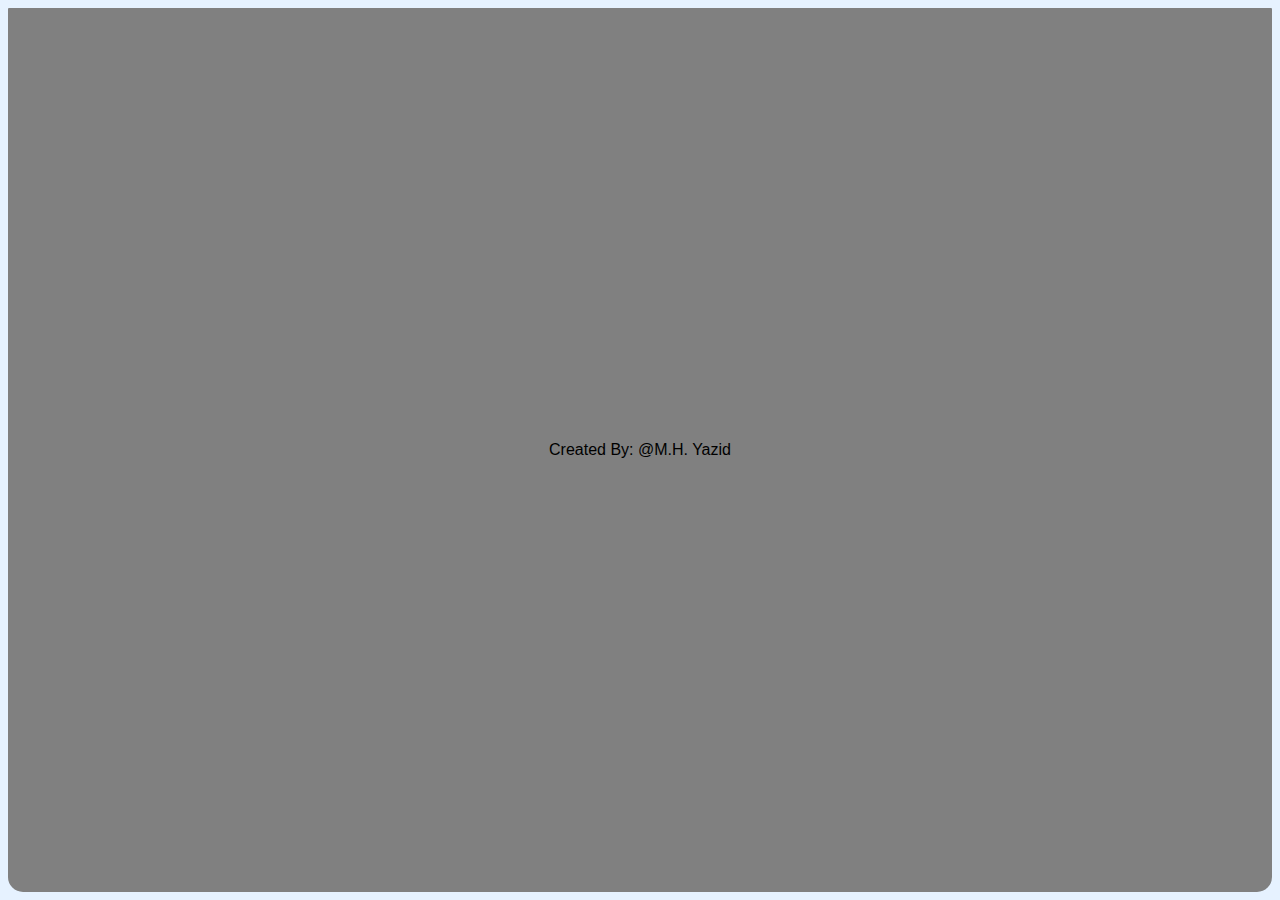
<file: source code/footer.html>
<head>
    <link rel="stylesheet" href="../css/style.css">
</head>
<body>
    <table style="width:100%; background-color:grey; height:100%; border-radius: 1px 1px 15px 15px">
        <tr align="center">
            <td>Created By: <a href="https://www.instagram.com/mhyazid/" target="_blank">@M.H. Yazid</a></td>
        </tr>
    </table>
</body>
</file>
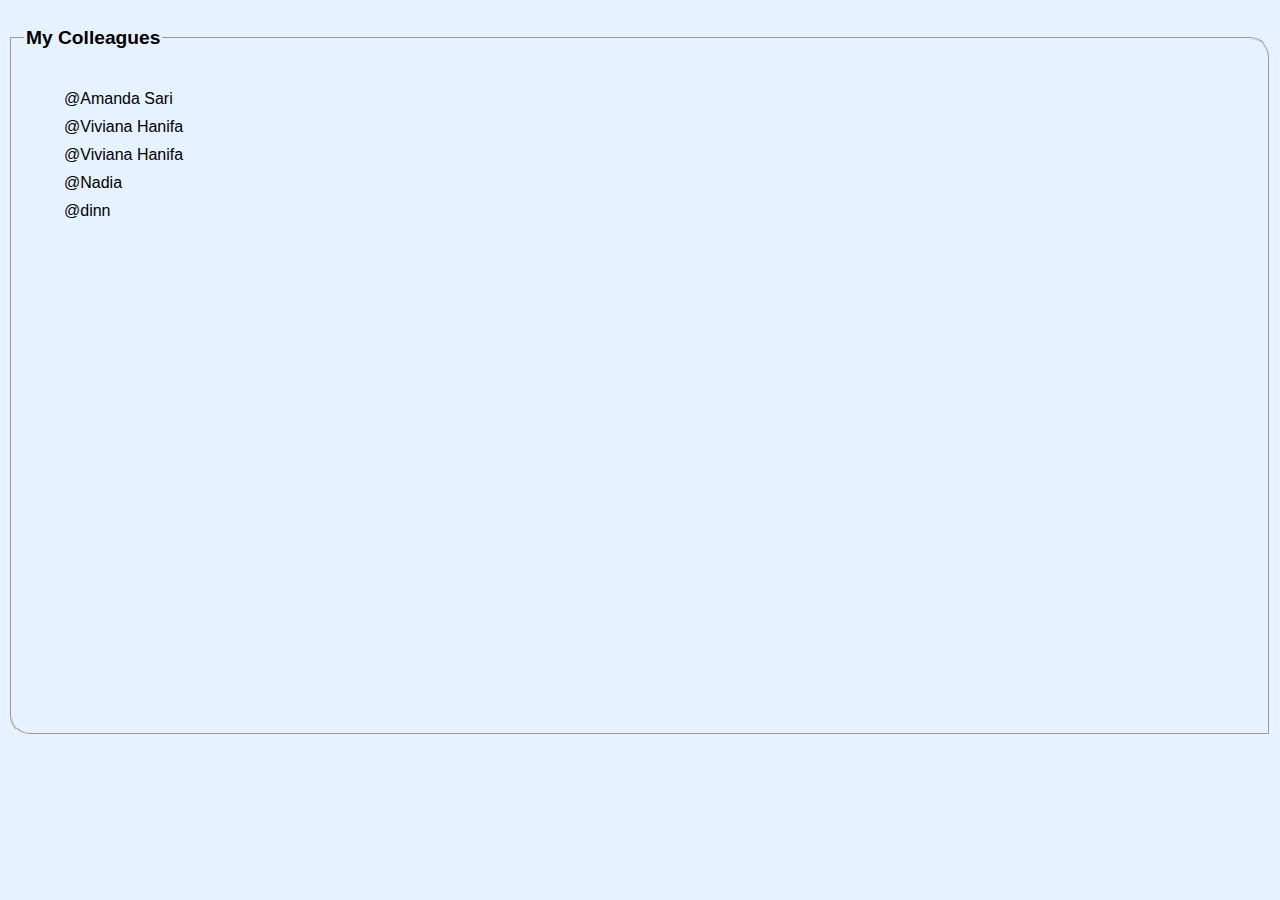
<file: source code/left.html>
<head>
    <link rel="stylesheet" href="../css/style.css">
</head>
<body>
    <fieldset>
        <legend>
            <p style="font-weight: bold;font-size:larger" > 
                My Colleagues
            </p>
        </legend>
        <ul style="list-style: none;">
            <li><a href="https://www.instagram.com/my.by__manda?igsh=a3JjNm8xMzl3NDVo" target="_blank">@Amanda Sari</a></li>
            <li><a href="https://www.instagram.com/vivianhnifa?igsh=NTg5am9vNXZqNXUy" target="_blank">@Viviana Hanifa</a></li>
            <li><a href="https://www.instagram.com/vivianhnifa?igsh=NTg5am9vNXZqNXUy" target="_blank">@Viviana Hanifa</a></li>
            <li><a href="https://www.instagram.com/_nadiani?igsh=MWxsM21waHpodnA4bw==" target="_blank">@Nadia</a></li>
            <li><a href="https://www.instagram.com/dnxzvz/">@dinn</a></li>
        </ul>
    </fieldset>
</body>
</file>
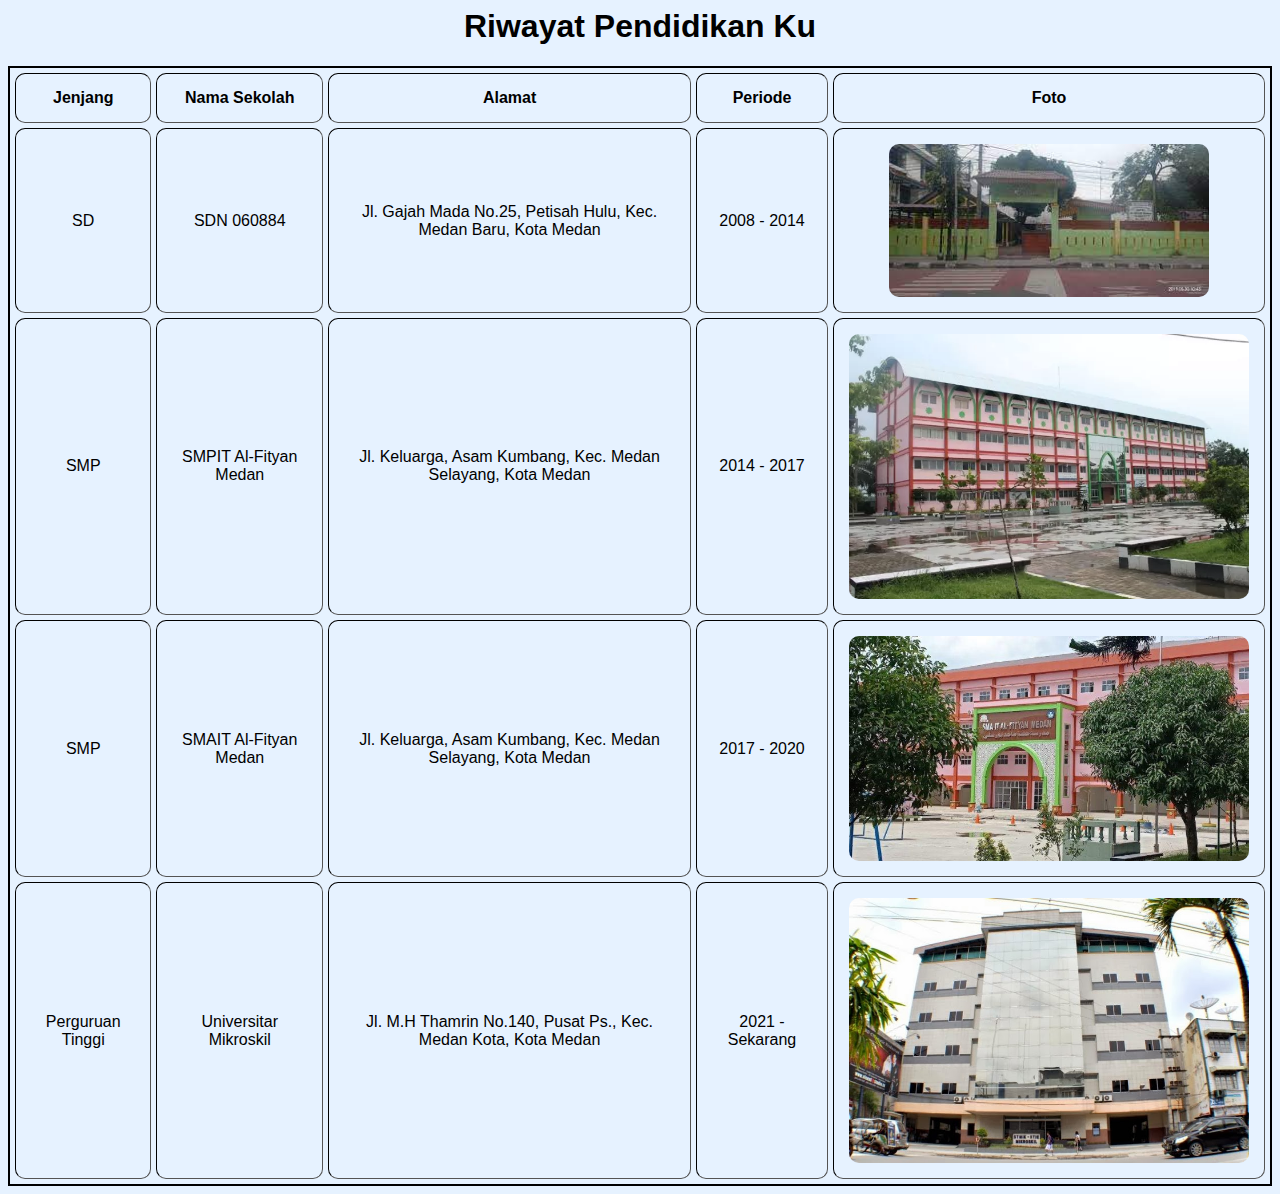
<file: source code/mystudy.html>
<head>
    <link rel="stylesheet" href="../css/style.css">
</head>
<body bgcolor="#e6f2ff">
    <center><h1>Riwayat Pendidikan Ku</h1></center>
    <table align="center" cellpadding="15" cellspacing="5" id="study" style="border: 2px solid black;" border="1">
        <thead>
            <th>Jenjang</th>
            <th>Nama Sekolah</th>
            <th>Alamat</th>
            <th>Periode</th>
            <th>Foto</th>
        </thead>
        <tbody align="center">
            <tr>
                <td>SD</td>
                <td>SDN 060884</td>
                <td>Jl. Gajah Mada No.25, Petisah Hulu, Kec. Medan Baru, Kota Medan</td>
                <td>2008 - 2014</td>
                <td><img src="../src/sd.jpg" alt="" style="width:80%;"></td>
            </tr>
            <tr>
                <td>SMP</td>
                <td>SMPIT Al-Fityan Medan</td>
                <td>Jl. Keluarga, Asam Kumbang, Kec. Medan Selayang, Kota Medan</td>
                <td>2014 - 2017</td>
                <td><img src="../src/SMA.webp" alt=""></td>
            </tr>            <tr>
                <td>SMP</td>
                <td>SMAIT Al-Fityan Medan</td>
                <td>Jl. Keluarga, Asam Kumbang, Kec. Medan Selayang, Kota Medan</td>
                <td>2017 - 2020</td>
                <td><img src="../src/SMP.jpg" alt=""></td>
            </tr>            <tr>
                <td>Perguruan Tinggi</td>
                <td>Universitar Mikroskil</td>
                <td>Jl. M.H Thamrin No.140, Pusat Ps., Kec. Medan Kota, Kota Medan</td>
                <td>2021 - Sekarang</td>
                <td><img src="../src/Mikroskil.jpg" alt=""></td>
            </tr>
        </tbody>
    </table>
</body>
</file>
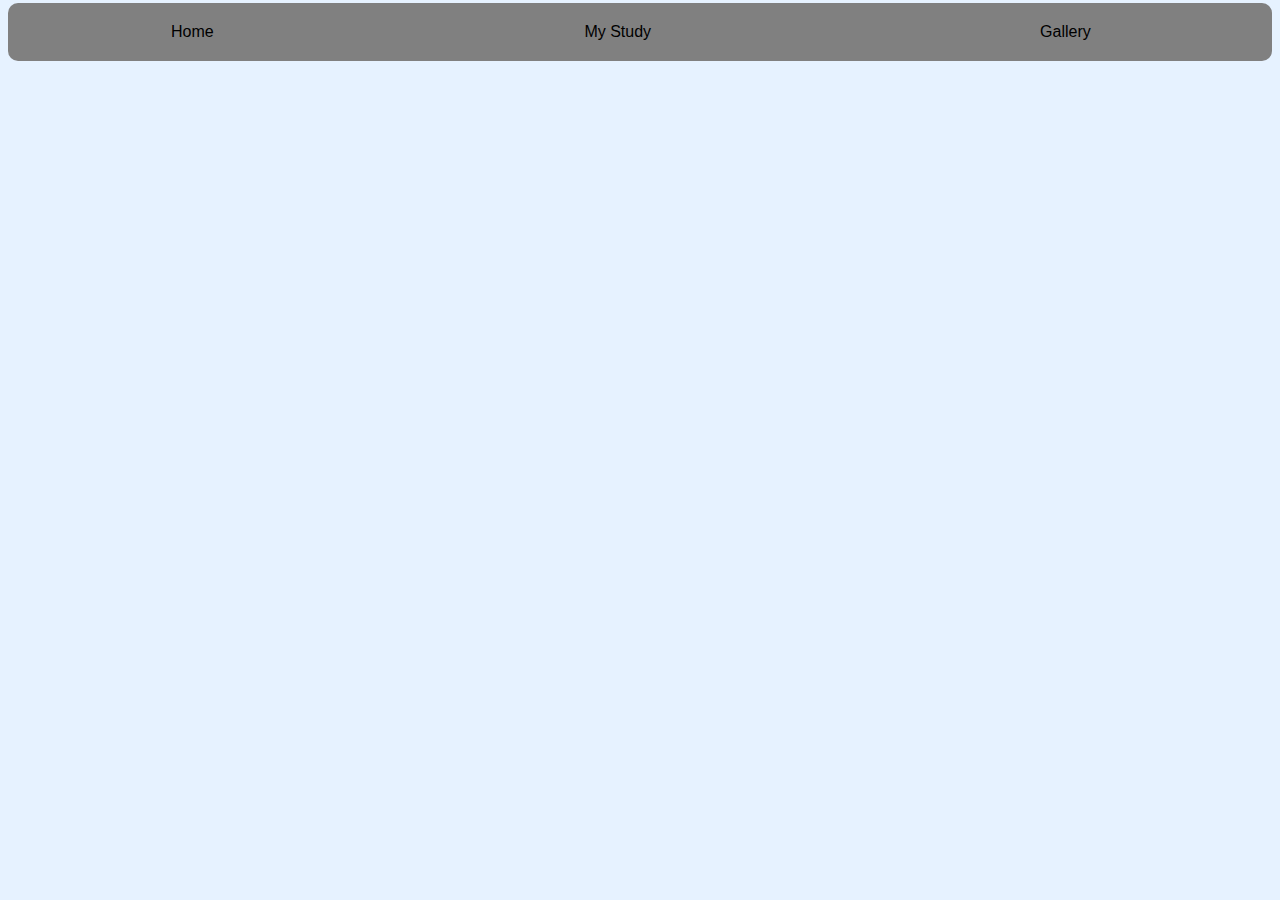
<file: source code/navigation.html>
<head>
    <link rel="stylesheet" href="../css/style.css">
</head>
<body>
<table cellpadding="10" cellspacing="10" bgcolor="grey" width="100%" id="nav">
    <tr align="center">
        <td><a href="../source code/home.html" target="main">Home</a></td>
        <td><a href="../source code/mystudy.html" target="main">My Study</a></td>
        <td><a href="../source code/gallery.html" target="main">Gallery</a></td>
    </tr>
</table>
</body>
</file>
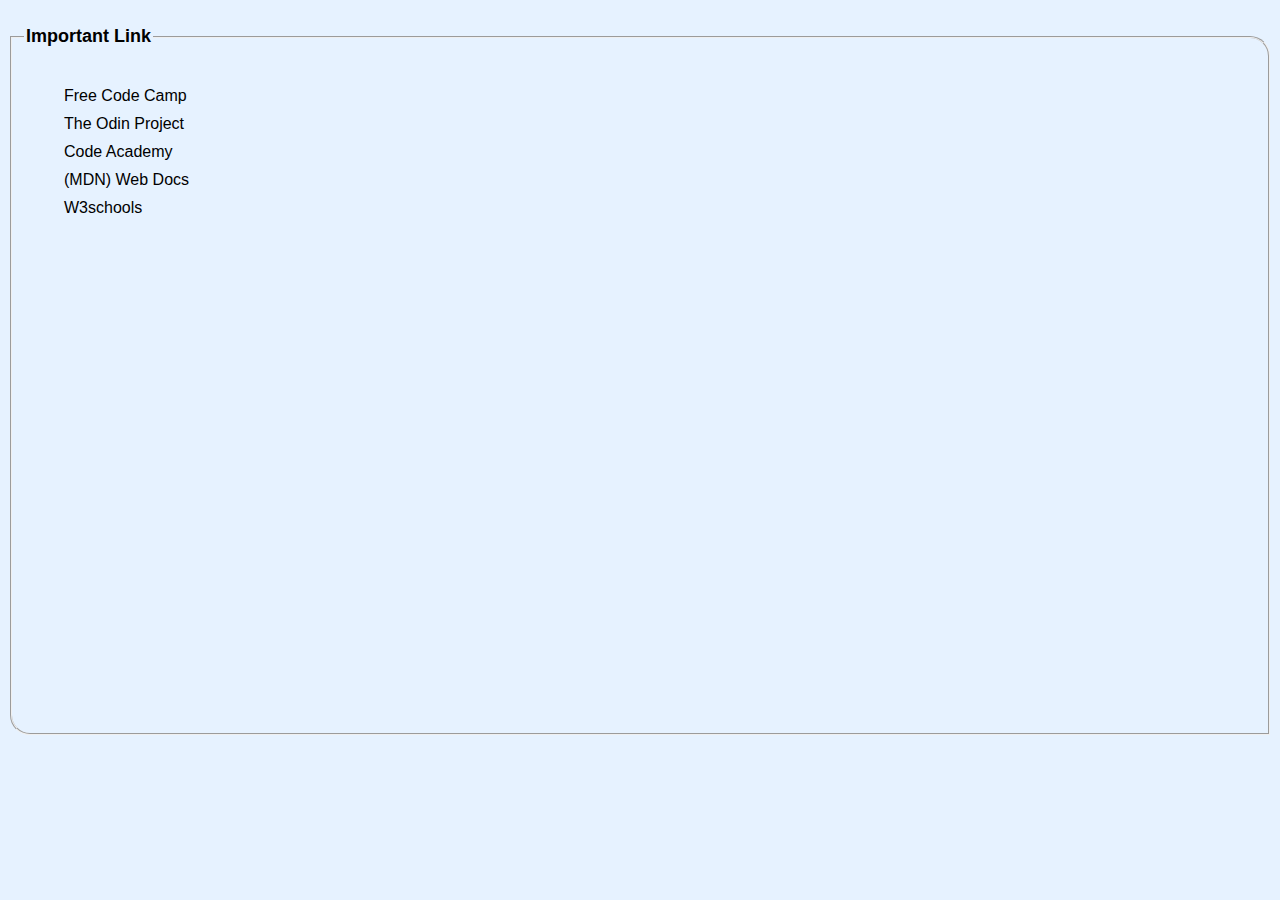
<file: source code/right.html>
<head>
    <link rel="stylesheet" href="../css/style.css">
</head>
<body>
    <fieldset>
        <legend>
            <p style="font-weight: bold;font-size:large" > 
                Important Link
            </p>
        </legend>
        <ul style="list-style: none">
            <li><a href="https://www.freecodecamp.org/" target="_blank">Free Code Camp</a></li>
            <li><a href="https://www.theodinproject.com/" target="_blank">The Odin Project</a></li>
            <li><a href="https://www.codecademy.com/" target="_blank">Code Academy</a></li>
            <li><a href="https://developer.mozilla.org/en-US/docs/Learn" target="_blank">(MDN) Web Docs</a></li>
            <li><a href="https://www.w3schools.com/" target="_blank">W3schools</a></li>
        </ul>
    </fieldset>
</body>
</file>
<file: css/style.css>
fieldset{
    border-radius: 0 20px 0 20px;
    height: 80%;
}

fieldset li{
    margin-bottom: 10px;
}

body{
    font-family: 'Lucida Sans', 'Lucida Sans Regular', 'Lucida Grande', 'Lucida Sans Unicode', Geneva, Verdana, sans-serif;
    background-color: #e6f2ff;
}

#nav {
    border-radius: 10px;
    margin-top: -5px;
}
#nav td:hover{
    background-color: white;
    color: cornsilk;
}

a{
    text-decoration: none;
    color: black;
}

a:hover{
    font-weight: bolder;
    color: blue;
}

#bio img{
    width: 35%;
    border-radius: 50%;
    
}

#bio img:hover{
    width: 50%;
    border-radius: 50%;
    
}

#study img{
    border-radius: 10px;
    width: 400px;
}

#study img:hover{
    border-radius: 10px;
    width: 100%;
}

#study td,th{
    border-radius: 10px;
}
#study td:hover,th:hover{
    border-radius: 10px;
    font-weight: bold;
    background-color: cornsilk;
}
</file>
